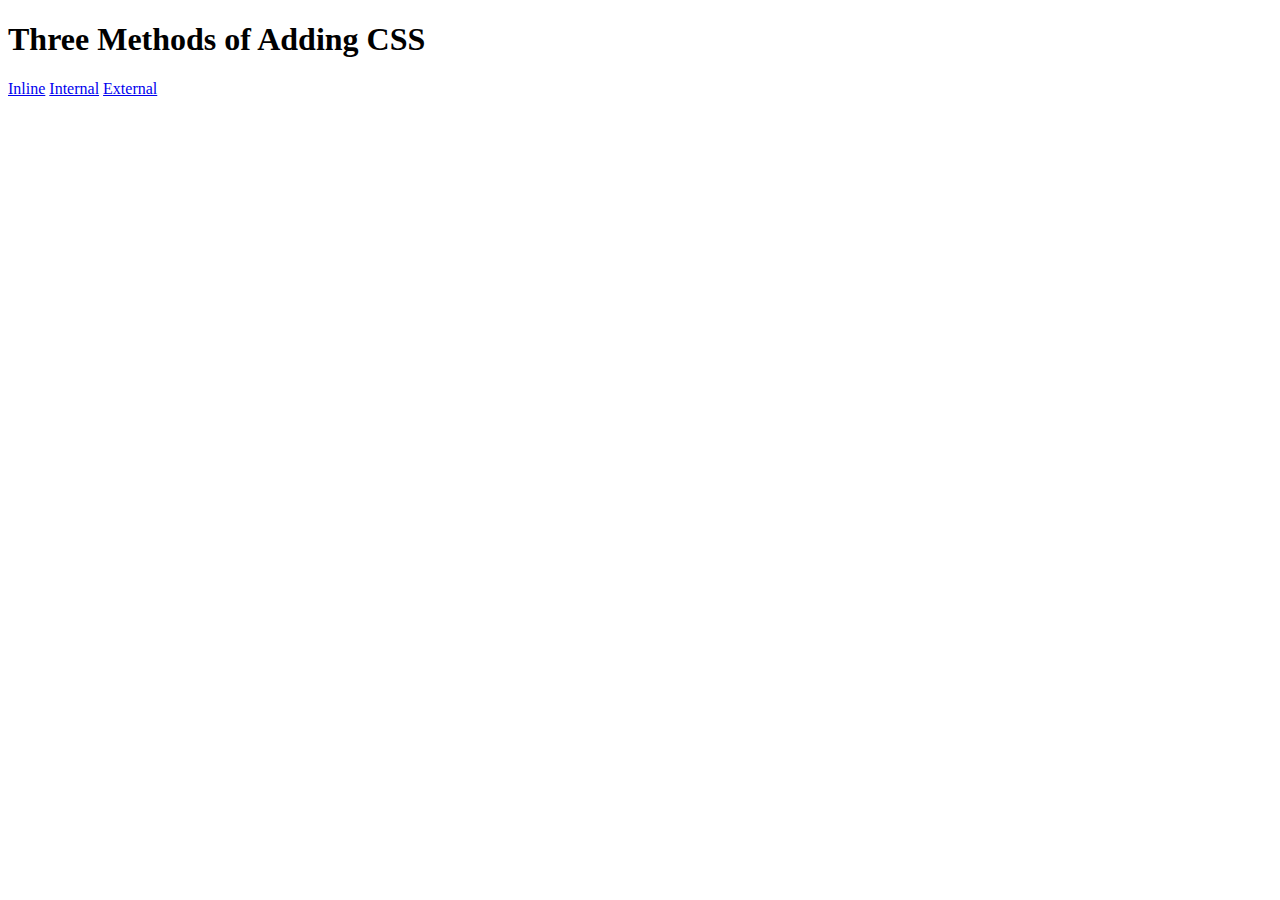
<file: 5.1. Adding CSS/index.html>
<!DOCTYPE html>
<html lang="en">
  <head>
    <meta charset="UTF-8" />
    <title>Adding CSS</title>
  </head>

  <body>
    <h1>Three Methods of Adding CSS</h1>
    <!-- Create 3 Links to The 3 Webpages: inline, internal and external -->
    <a href="./inline.html">Inline</a>
    <a href="./internal.html">Internal</a>
    <a href="./external.html">External</a>
  </body>
</html>
</file>
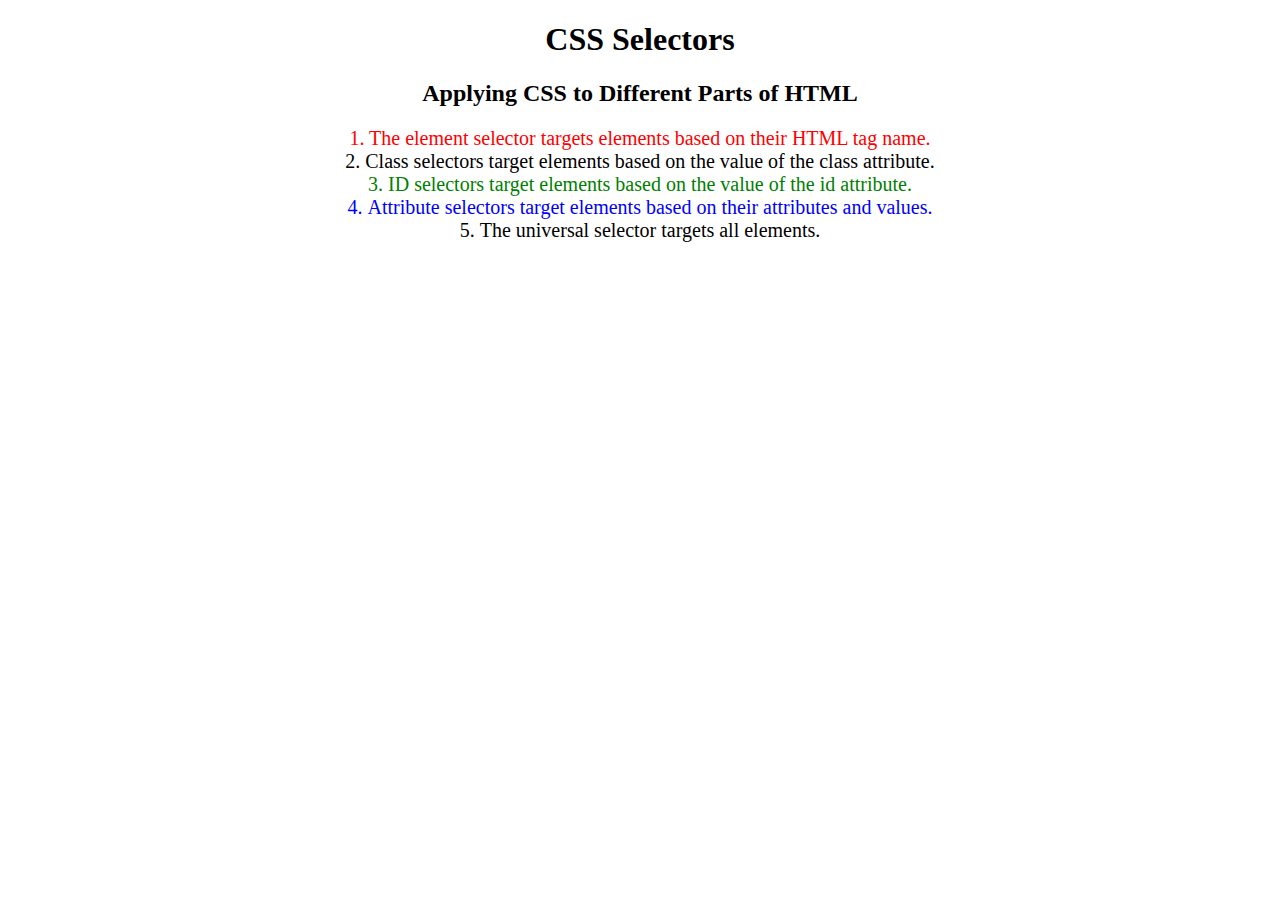
<file: 5.3 CSS Selectors/index.html>
<!DOCTYPE html>
<html lang="en">

<head>
  <meta charset="UTF-8">
  <title>CSS Selectors</title>
  <link rel="stylesheet" href="./style.css" />
</head>

<body>
  <h1>CSS Selectors</h1>
  <h2>Applying CSS to Different Parts of HTML</h2>
  <!-- TODO 1: Set the CSS for all paragraph tags to "color: red" -->
  <p class="note">1. The element selector targets elements based on their HTML tag name.</p>

  <ol>
    <!-- TODO 2: Set the CSS for all elements with a class of "note" to "font-size: 20px" -->
    <li class="note" value="2">Class selectors target elements based on the value of the class attribute.</li>

    <!-- TODO 3: Set the CSS for the element with an id of "id-selector-demo" to "color: green" -->
    <li class="note" id="id-selector-demo" value="3">ID selectors target elements based on the value of the id
      attribute.</li>

    <!-- TODO 4: Set the CSS for the li elements that have the "value" attribute set to "4" to have "color: blue" -->
    <li class="note" value="4">Attribute selectors target elements based on their attributes and values.</li>

    <!-- TODO 5: Set all elements to have "text-align: center" -->
    <li class="note" value="5">The universal selector targets all elements.</li>
  </ol>
</body>

</html>
</file>
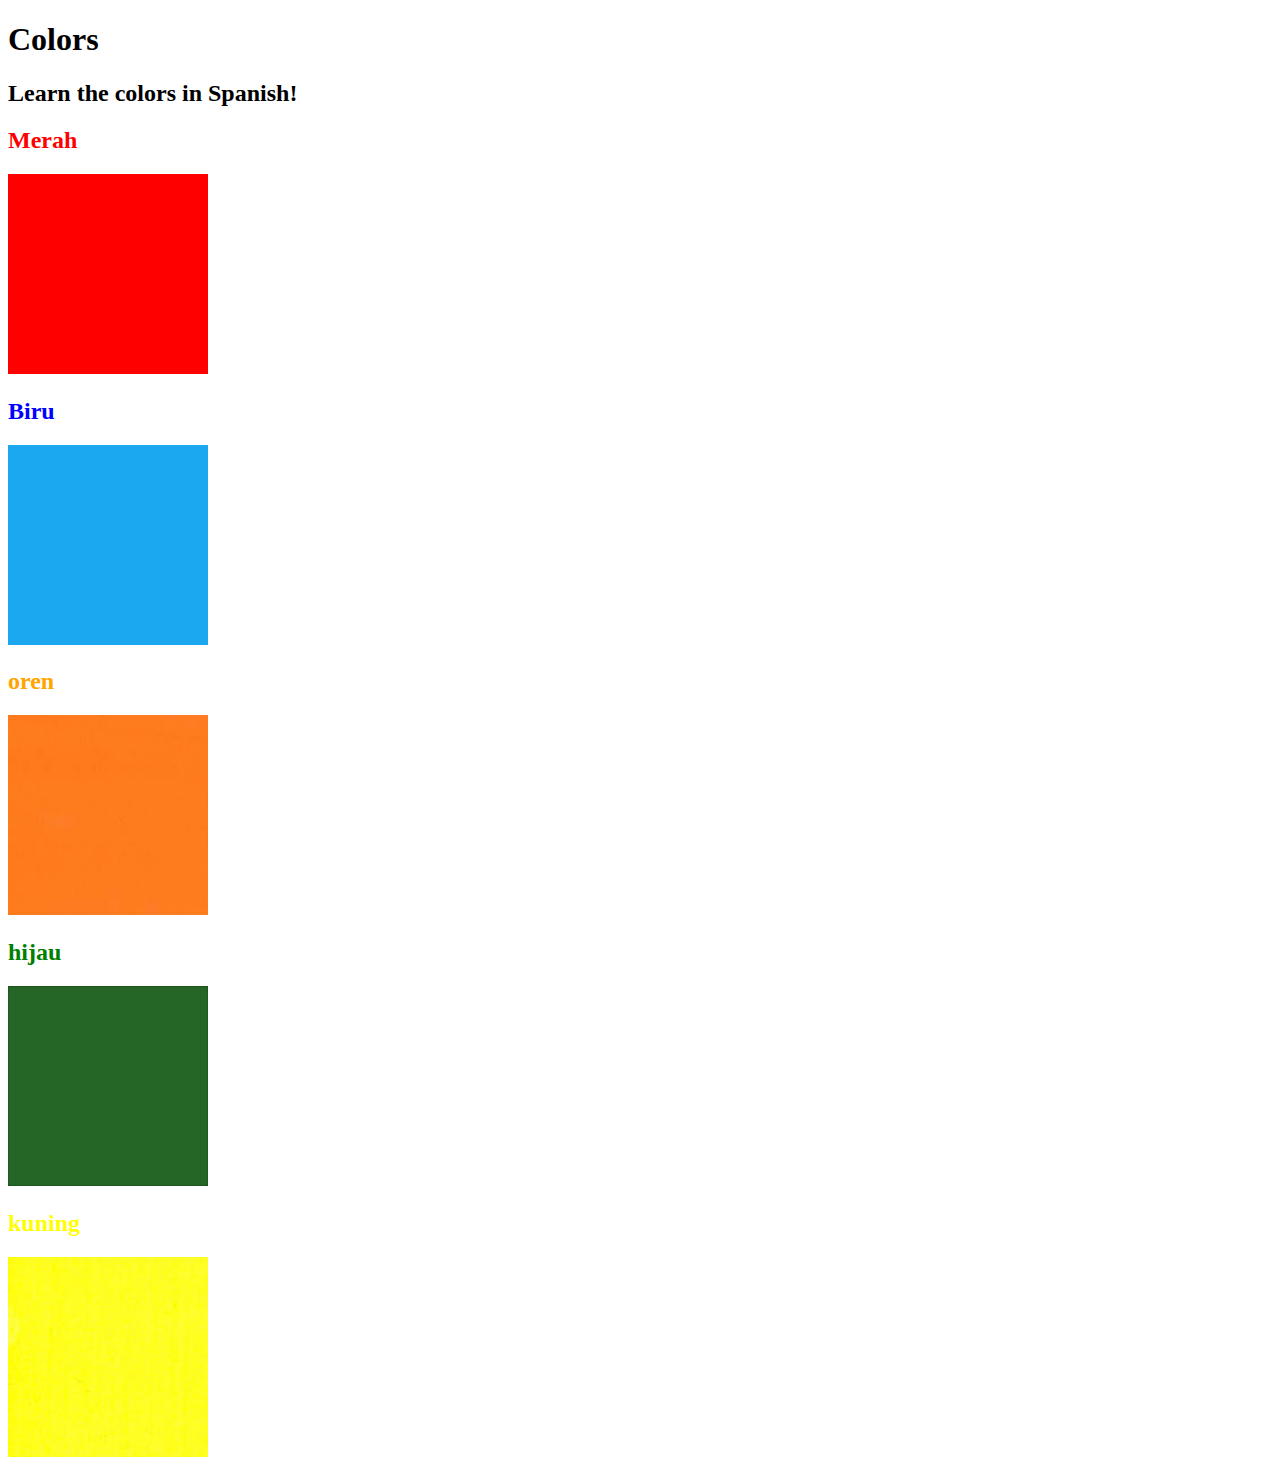
<file: 5.4+Color+Vocab+Project/index.html>
<!DOCTYPE html>
<html lang="en">
  <head>
    <meta charset="UTF-8" />
    <title>Spanish Vocabulary</title>
    <link rel="stylesheet" href="./style.css" />
  </head>

  <body>
    <h1>Colors</h1>
    <h2>Learn the colors in Spanish!</h2>
    <h2 class="color-title" id="red">Merah</h2>
    <img src="./assets/images/red.png" alt="red" />

    <h2 class="color-title" id="blue">Biru</h2>
    <img src="./assets/images/blue.png" alt="blue" />

    <h2 class="color-title" id="orange">oren</h2>
    <img src="./assets/images/orange.png" alt="orange" />

    <h2 class="color-title" id="green">hijau</h2>
    <img src="./assets/images/green.png" alt="green" />

    <h2 class="color-title" id="yellow">kuning</h2>
    <img src="./assets/images/yellow.png" alt="yellow" />
  </body>
</html>

<!-- 
TODOs
IMPORTANT: You should not need to make ANY CHANGES to index.html
All code should be written in your CSS file.

1. Create a CSS file and incorporate it as an external stylesheet.
2. Use CSS to style each of the color titles to meaning. 
Hint: Use the id to help if you don't know the words in spanish.
3. Use CSS to change all the color titles to have "font-weight: normal;"
4. Use CSS (not HTML) to make all the images 200px heigh and 200px wide. 
Hint: 
https://developer.mozilla.org/en-US/docs/Web/CSS/height
https://developer.mozilla.org/en-US/docs/Web/CSS/width
-->
</file>
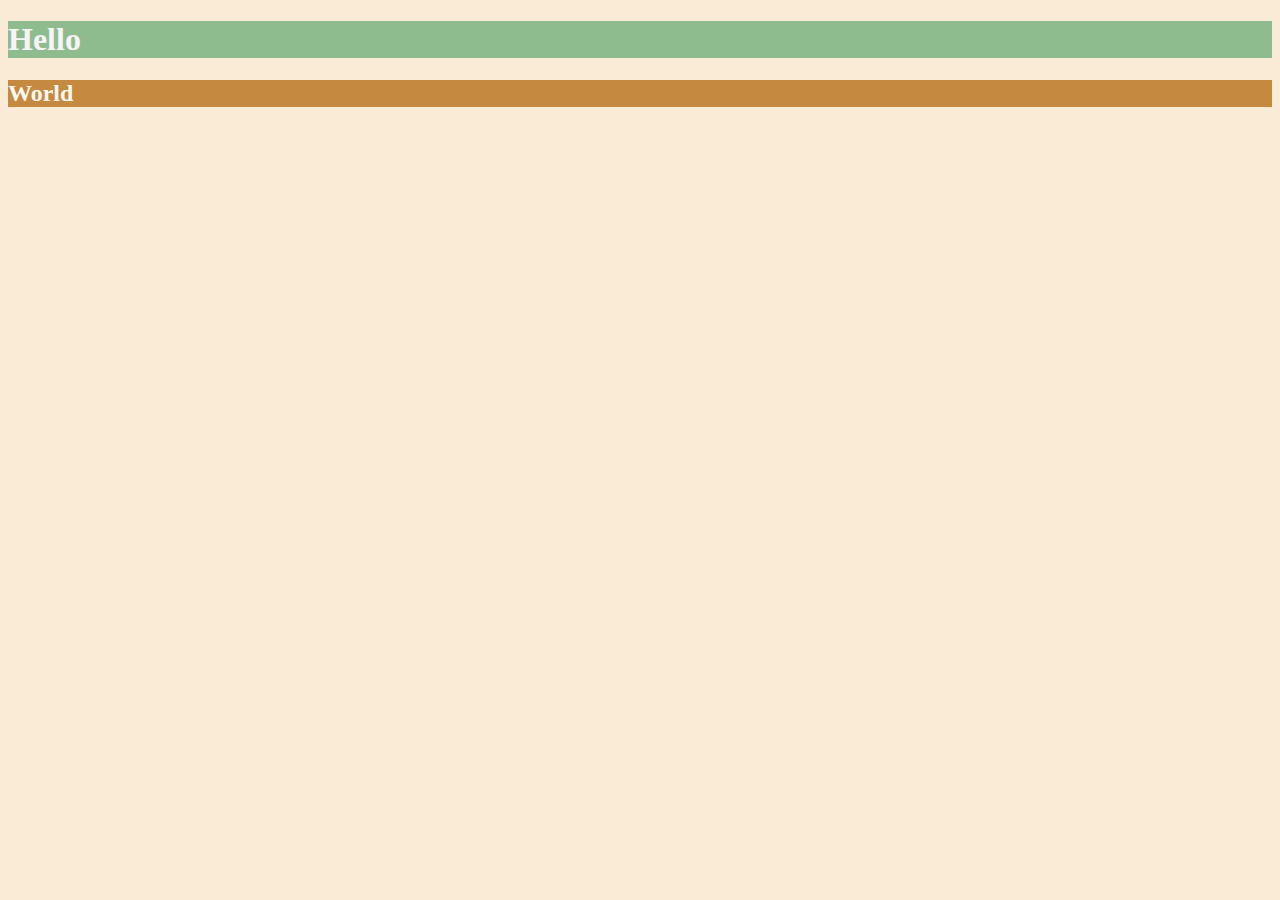
<file: 6.0 CSS Colors/index.html>
<!DOCTYPE html>
<html lang="en">

<head>
  <meta charset="UTF-8">
  <title>Colors</title>
  <style>
  /* Write your CSS code here. */
    /* 1. Make the background of the webpage "antiquewhite"
    2. Make the h1 "whitesmoke"
    3. Make the background of the h1 "darkseagreen"
    4. Make the h2 #FAF8F1
    5. Make the background of the h2 "#C58940" */
    body{
      background-color: antiquewhite;
    }
    h1{
      background-color: darkseagreen;
      color: whitesmoke;
    }
    h2{
      color: #FAF8F1;
      background-color: #C58940;
    }
  </style>
</head>

<body>
  <h1>Hello</h1>
  <h2>World</h2>
</body>

</html>
</file>
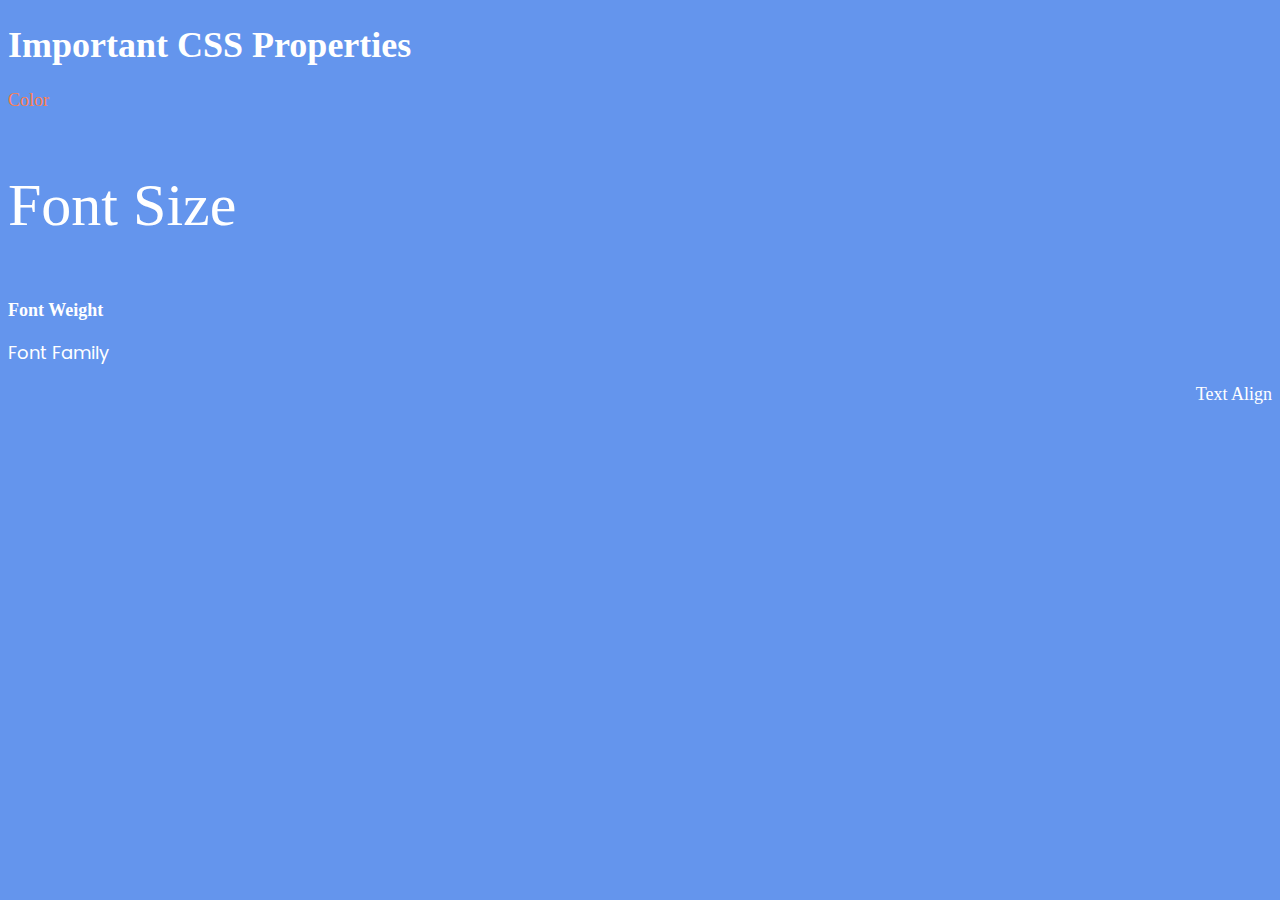
<file: 6.1+Font+Properties/index.html>
<!DOCTYPE html>
<html lang="en">
  <head>
    <meta charset="UTF-8" />
    <title>CSS Properties</title>
    <style>
      html {
        font-size: 30px;
      }
      body {
        background-color: cornflowerblue;
        color: white;
        font-size: 18px;
      }
      #warna1 {
        color: coral;
      }
      #rem {
        font-size: 2rem;
      }
      #fw {
        font-weight: 900;
      }
      #fm {
        font-family: "Poppins", sans-serif;
      }
      #kekanan{
        text-align: right;
      }

      /* Don't change the CSS above, add Your CSS below */
    </style>
    <link rel="preconnect" href="https://fonts.googleapis.com" />
    <link rel="preconnect" href="https://fonts.gstatic.com" crossorigin />
    <link
      href="https://fonts.googleapis.com/css2?family=Poppins:ital,wght@0,100;0,200;0,300;0,400;0,500;0,600;0,700;0,800;0,900;1,100;1,200;1,300;1,400;1,500;1,600;1,700;1,800;1,900&display=swap"
      rel="stylesheet"
    />
  </head>

  <body>
    <h1>Important CSS Properties</h1>
    <p id="warna1">Color</p>
    <p id="rem">Font Size</p>
    <p id="fw">Font Weight</p>
    <p id="fm">Font Family</p>
    <p id="kekanan">Text Align</p>

    <!-- TODOs
  1. Change the color of <p>Color</p> to "coral" color.
  2. Change the font size of <p>Font Size</p> to 2X the size of the root font size.
  3. Change the font weight of <p>Font Weight</p> to 900.
  4. Change the font family of <p>Font Family</p> to the Google font Caveat with regular (400) font weight.
  Link: https://fonts.google.com/specimen/Caveat
  5. Change the <p>Text Align</p> to right align.
  6. Change the the root (html element) font size to 30px -->
  </body>
</html>
</file>
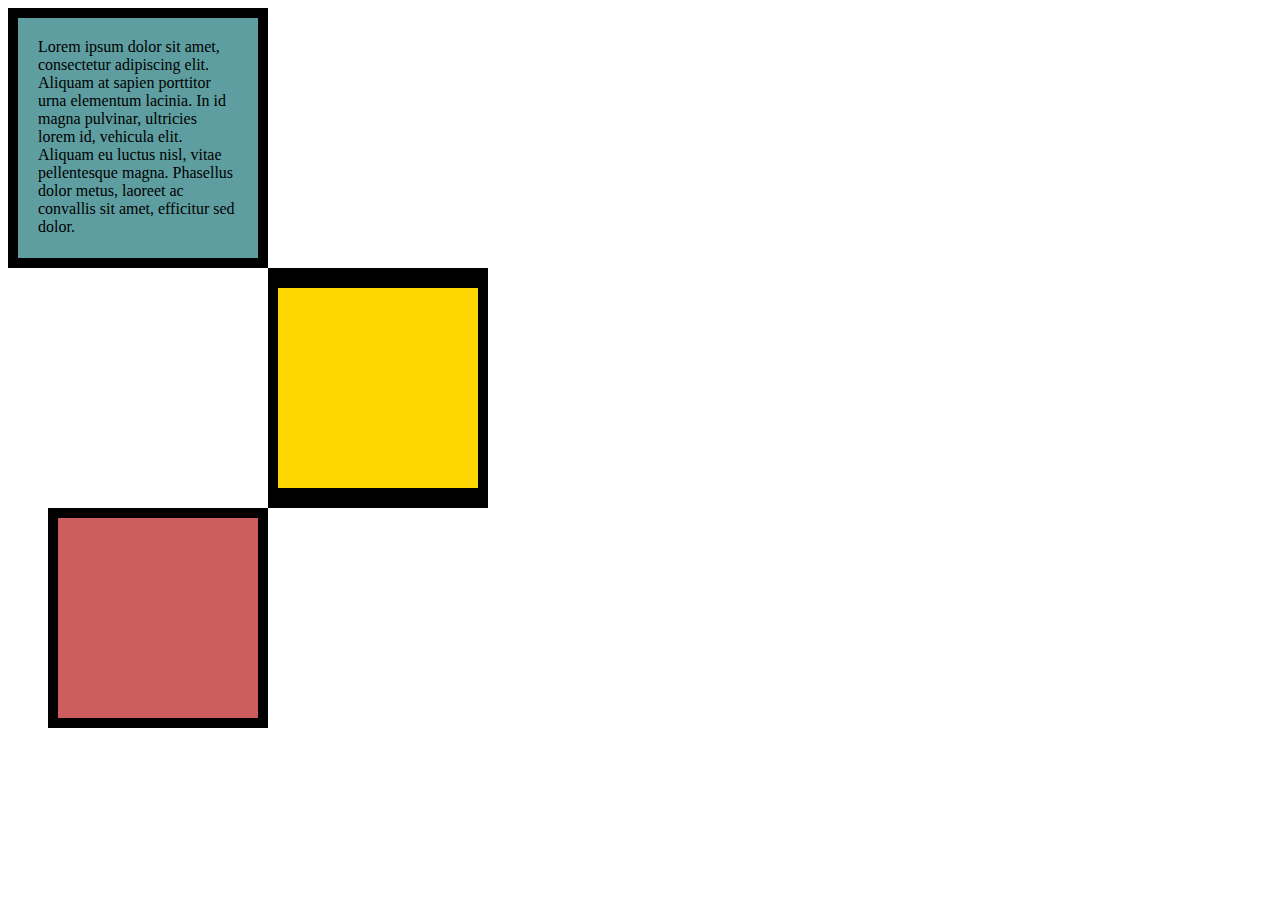
<file: 6.3 CSS Box Model/index.html>
<!DOCTYPE html>
<html lang="en">

<head>
  <meta charset="UTF-8">
  <title>CSS Box Model</title>
  <style>
    /* Write your CSS code here */
    div{
      height: 200px;
      width: 200px;
    }
    p{
      margin: 0;
    }
    #first{
      background-color: cadetblue;
      padding: 20px;
      border: 10px solid black;
    }
    #second{
      background-color: gold;
      border: solid black;
      border-width: 20px 10px;
      margin-left: 260px;
    }
    #third{
      background-color: indianred;
      border: 10px solid black;
      margin-left: 40px
    }
  </style>
</head>

<body>


  <!-- TODOs:
1. Create 3 Boxes using the div element.
2. Set their sizes to 200px heigh by 200px wide.
3. Set different background colors for each of the boxes (I used cadetblue, gold and indianred).
4. Add a paragraph <p> element into the first div and add the following words:
    Lorem ipsum dolor sit amet, consectetur adipiscing elit. Aliquam at sapien porttitor urna elementum lacinia. In
    id magna pulvinar, ultricies lorem id, vehicula elit. Aliquam eu luctus nisl, vitae pellentesque magna. Phasellus
    dolor metus, laoreet ac convallis sit amet, efficitur sed dolor.
5. Set the 1st div to have 20px padding all around with a black 10px border.
6. Fix the style of the <p> element to remove all margins.
Hint: Use the CSS inspector in Chrome.
7. Set the 2nd div to have a 20px border on top and bottom and 10px border left and right. (See goal image)
8. Set the 3rd div to have a 10px border 
9. Set the margins for the divs so that each box corner touches the other. (See the goal image)
-->
<div id="first">
  <p>Lorem ipsum dolor sit amet, consectetur adipiscing elit. Aliquam at sapien porttitor urna elementum lacinia. In
    id magna pulvinar, ultricies lorem id, vehicula elit. Aliquam eu luctus nisl, vitae pellentesque magna. Phasellus
    dolor metus, laoreet ac convallis sit amet, efficitur sed dolor.</p>
</div>

<div id="second">
</div>

<div id="third">

</div>

</body>

</html>
</file>
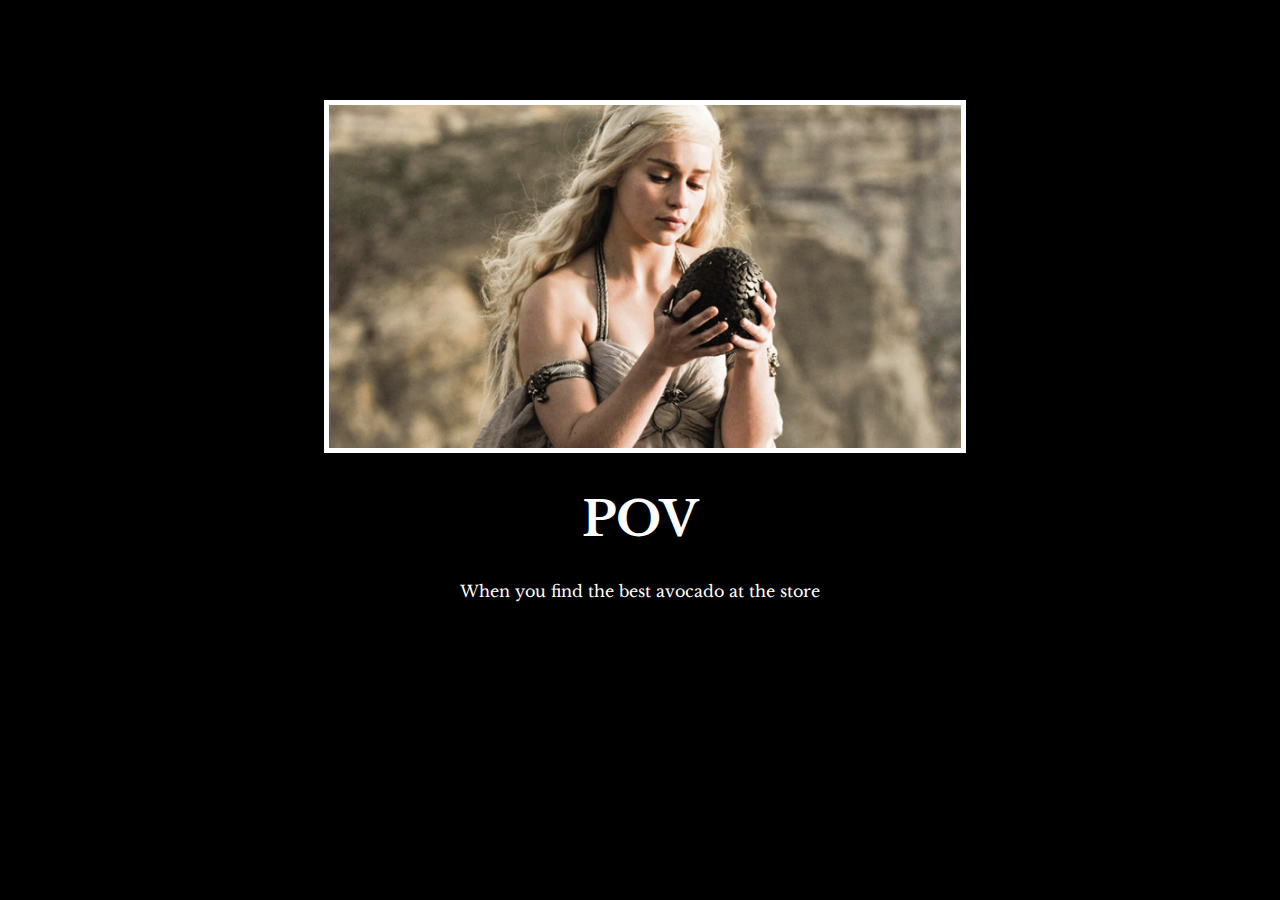
<file: 6.4 Motivation Meme Project/index.html>
<!-- 
  TODO: Create a motivational post website.
Style it how ever you like. 
Look at the goal image for inspiration.
But it must have the following features:
1. The main h1 text should be using the Regular Libre Baskerville Font from Google Fonts:
  https://fonts.google.com/specimen/Libre+Baskerville
2. The text should be white and background black.
3. Add your own image into the images folder inside assets. It should have a 5px white border.
4. The text should be center aligned.
5. Create a div to contain the h1, p and img elements. Adjust the margins so that the image and text are centered on the page. 
  Hint: You horizontally center a div by giving it a width of 50% and a margin-left of 25%.
  Hint: Set the image to have a width of 100% so it fills the div. 
6. Read about the text-transform property on MDN docs to make the h1 uppercase with CSS.
  https://developer.mozilla.org/en-US/docs/Web/CSS/text-transform 
-->

<!DOCTYPE html>
<html lang="en">
  <head>
    <meta charset="UTF-8" />
    <meta name="viewport" content="width=device-width, initial-scale=1.0" />
    <title>Meme</title>
    <link rel="stylesheet" href="./style.css" />
    <link rel="preconnect" href="https://fonts.googleapis.com" />
    <link rel="preconnect" href="https://fonts.gstatic.com" crossorigin />
    <link
      href="https://fonts.googleapis.com/css2?family=Libre+Baskerville:ital,wght@0,400;0,700;1,400&display=swap"
      rel="stylesheet"
    />
  </head>
  <body>
    <div class="meme">
      <img class="queen" src="./assets/images/daenerys.jpeg" src="My Queen" />
      <h1>POV</h1>
      <p>When you find the best avocado at the store</p>
    </div>
  </body>
</html>
</file>
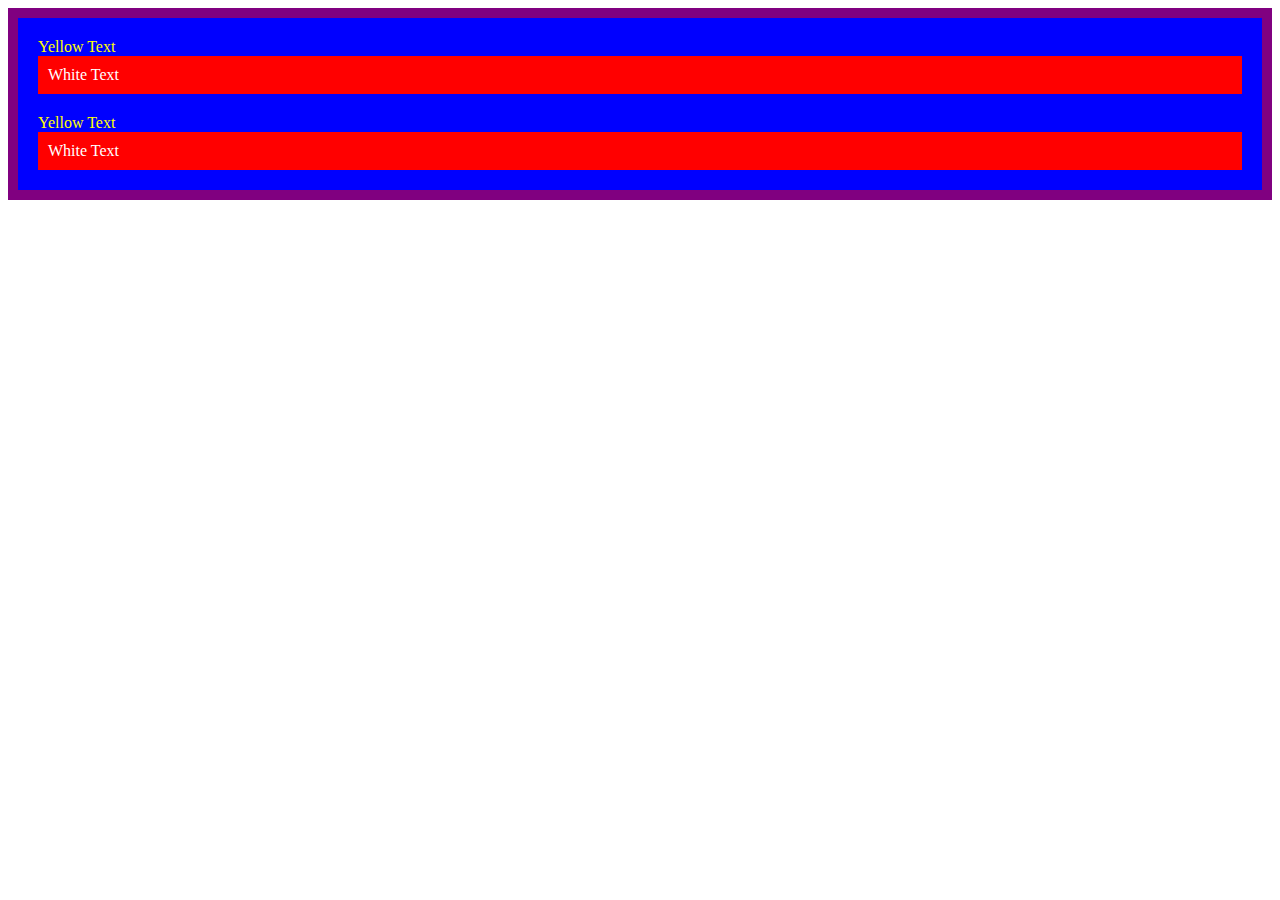
<file: 7.0+CSS+Cascade/index.html>
<!DOCTYPE html>
<html lang="en">

<head>
  <meta charset="UTF-8">
  <title>CSS Cascade</title>
  <link rel="stylesheet" href="./style.css">
</head>

<body>
  <div id="outer-box" class="box">
    <div class="box">
      <p>Yellow Text</p>
      <div class="box inner-box">
        <p class="white-text">White Text</p>
      </div>
    </div>
    <div class="box">
      <p>Yellow Text</p>
      <div class="box inner-box">
        <p class="white-text">White Text</p>
      </div>
    </div>
  </div>
</body>

</html>
</file>
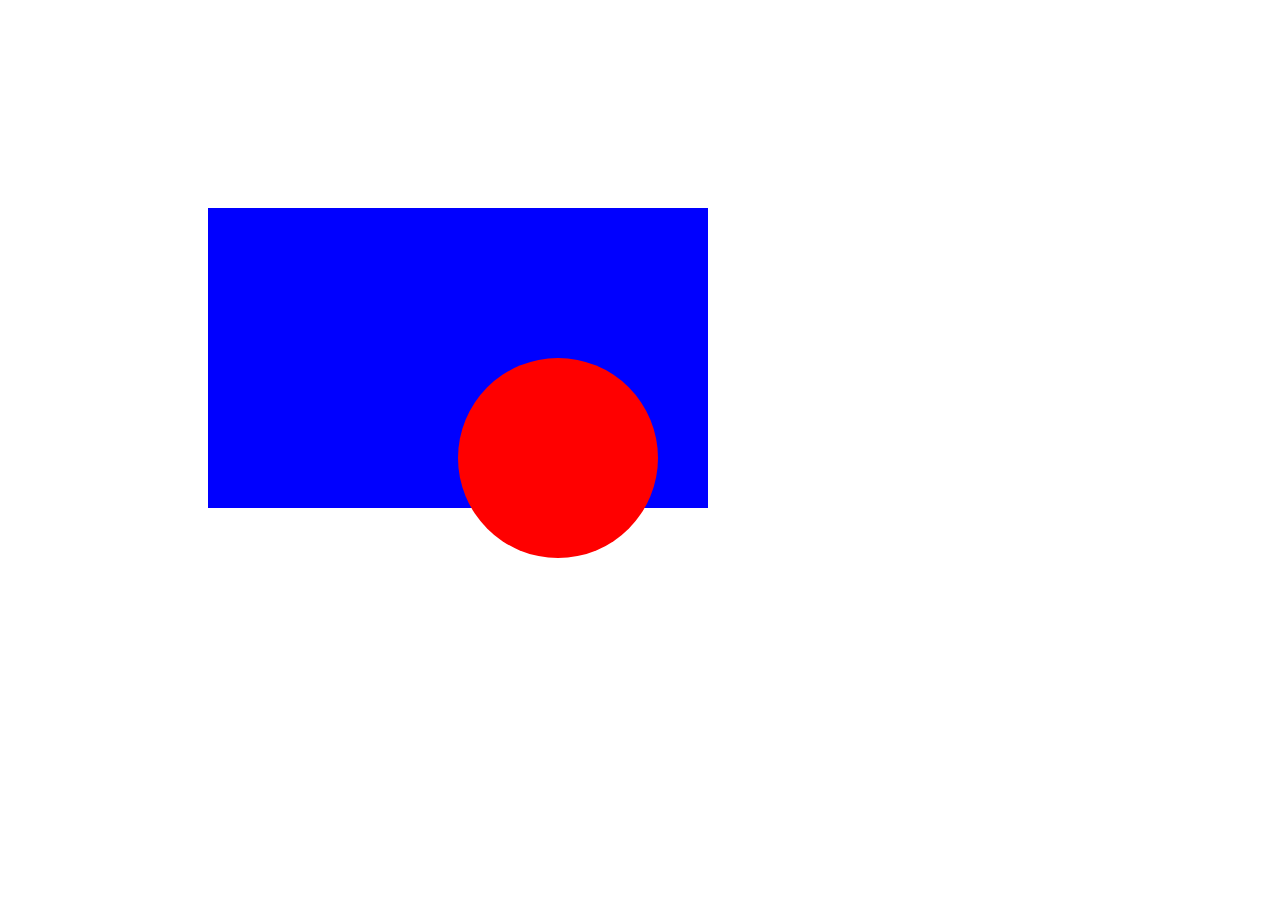
<file: 7.2 CSS Positioning/index.html>
<!DOCTYPE html>
<html>

<head>
  <title>CSS Positioning Exercise</title>
  <style>
    /* Write your code here */
    .blue-box{
      background-color: blue;
      width: 500px;
      height: 300px;
      position: relative;
      top: 200px;
      left: 200px;
    }

    .red-circle{
      background-color: red;
      width: 200px;
      height: 200px;
      border-radius: 50%;
      position: absolute;
      left : 250px;
      top: 150px;
    }
  </style>
</head>

<body>
  <div class="blue-box">
    <div class="red-circle">
    </div>
  </div>

</body>

</html>
</file>
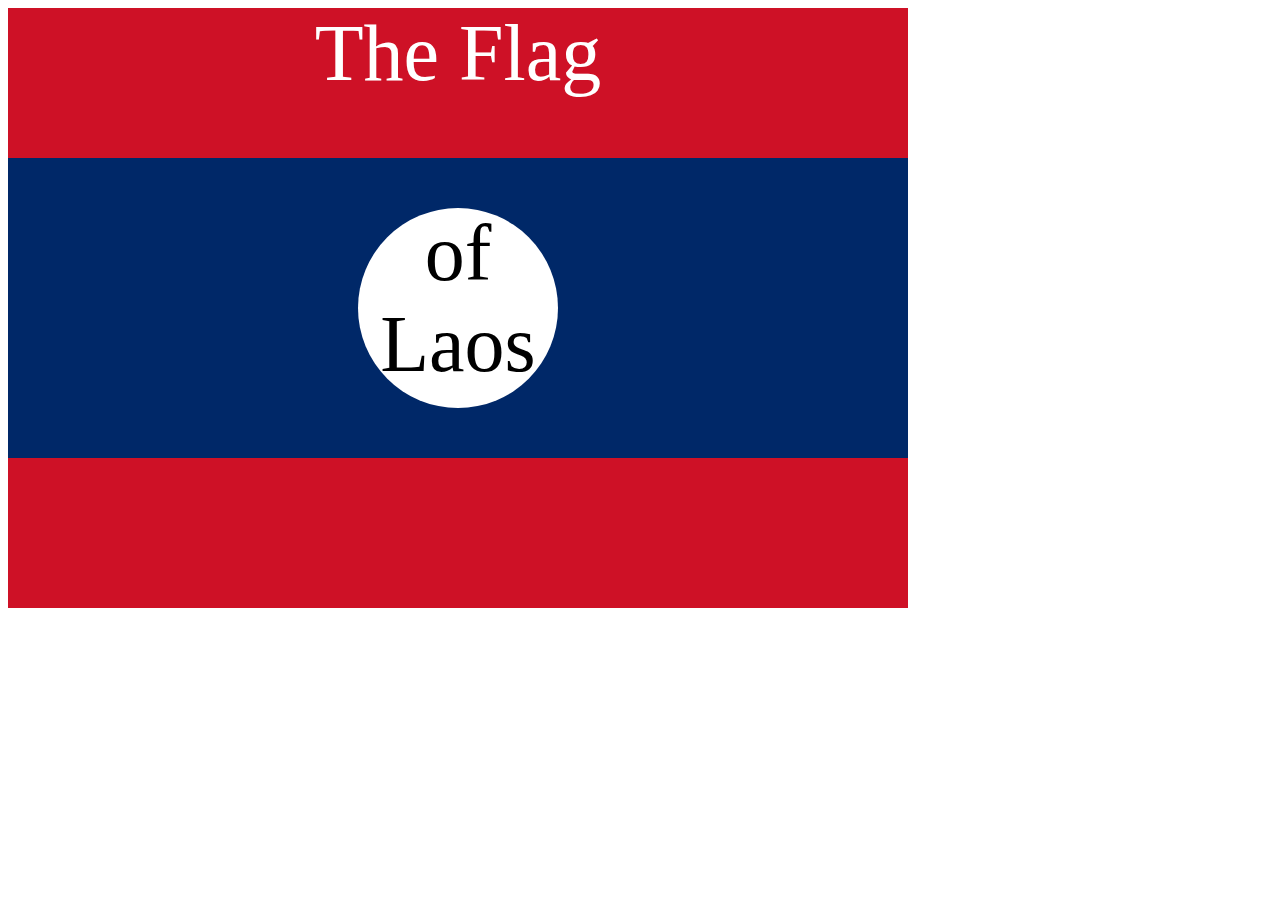
<file: 7.3 CSS Flag Project/index.html>
<!DOCTYPE html>
<html lang="en">
  <head>
    <meta charset="UTF-8" />
    <title>CSS Flag Project</title>
    <style>
      /* Write your CSS Code here */
      .flag {
        width: 900px;
        height: 600px;
        background-color: #CE1126;
        position: relative;
      }
      .flag > div {
        width: 100%;
        height: 300px;
        background-color: #002868;
        position: absolute;
        top: 150px;
      }
      .flag > div > div {
        width: 200px;
        height: 200px;
        background-color: white;
        position: absolute;
        border-radius: 50%;
        top: 50px;
        left: 350px;
      }
      p {
        font-size: 5rem;
        color: white;
        text-align: center;
        padding: 0;
        margin: 0;
      }

      .flag > div div p{
        color: black;
      } 

    </style>
  </head>

  <!-- 
  IMPORTANT! Do not change any HTML
Don't add any classes/ids/elements 
Use what you know about combining selectors 
and CSS specificity instead.
Hint 1: The flag is 900px by 600px and the circle is 200px by 200px.
Hint 2: You can use CSS inspection to get the colors from
https://appbrewery.github.io/flag-of-laos/
-->

  <body>
    <div class="flag">
      <p>The Flag</p>
      <div>
        <div>
          <p>of Laos</p>
        </div>
      </div>
    </div>
  </body>
</html>
</file>
<file: 5.3 CSS Selectors/style.css>
ol {
  margin-left: -40px;
  margin-top: -20px;
  list-style-position: inside;
}

/* Write your CSS below, don't change the rules above. */
p {
  color: red;
}
.note {
  font-size: 20px;
}
#id-selector-demo {
  color: green;
}
li[value="4"] {
  color: blue;
}
* {
  text-align: center;
}
</file>
<file: 5.4+Color+Vocab+Project/style.css>
.color-tittle{
    font-weight: normal;
}
#red {
    color: red;
}
#blue {
    color: blue;
}
#orange {
    color: orange;
}
#green {
    color: green;
}
#yellow{
    color: yellow;
}
img{
    height: 200px;
    width: 200px;
}
</file>
<file: 6.4 Motivation Meme Project/style.css>
body {
  background-color: black;
}
h1 {
  text-transform: uppercase;
  font-size: 3rem;
}
.meme {
  margin-top: 100px;
  width: 50%;
  margin-left: 25%;
  color: white;
  font-family: "Libre Baskerville", serif;
  text-align: center;
}

.queen {
  border: 5px solid white;
  width: 100%;
}
</file>
<file: 7.0+CSS+Cascade/style.css>
/* Don't change the existing CSS. */

.box {
  background-color: blue;
  padding: 10px;
}

p {
  color: yellow;
  margin: 0;
  padding: 0;
}
.white-text{
  color: white;
}
.inner-box{
  background-color: red;
  padding: 10px;
}
#outer-box{
  border: 10px solid purple;
}
</file>
